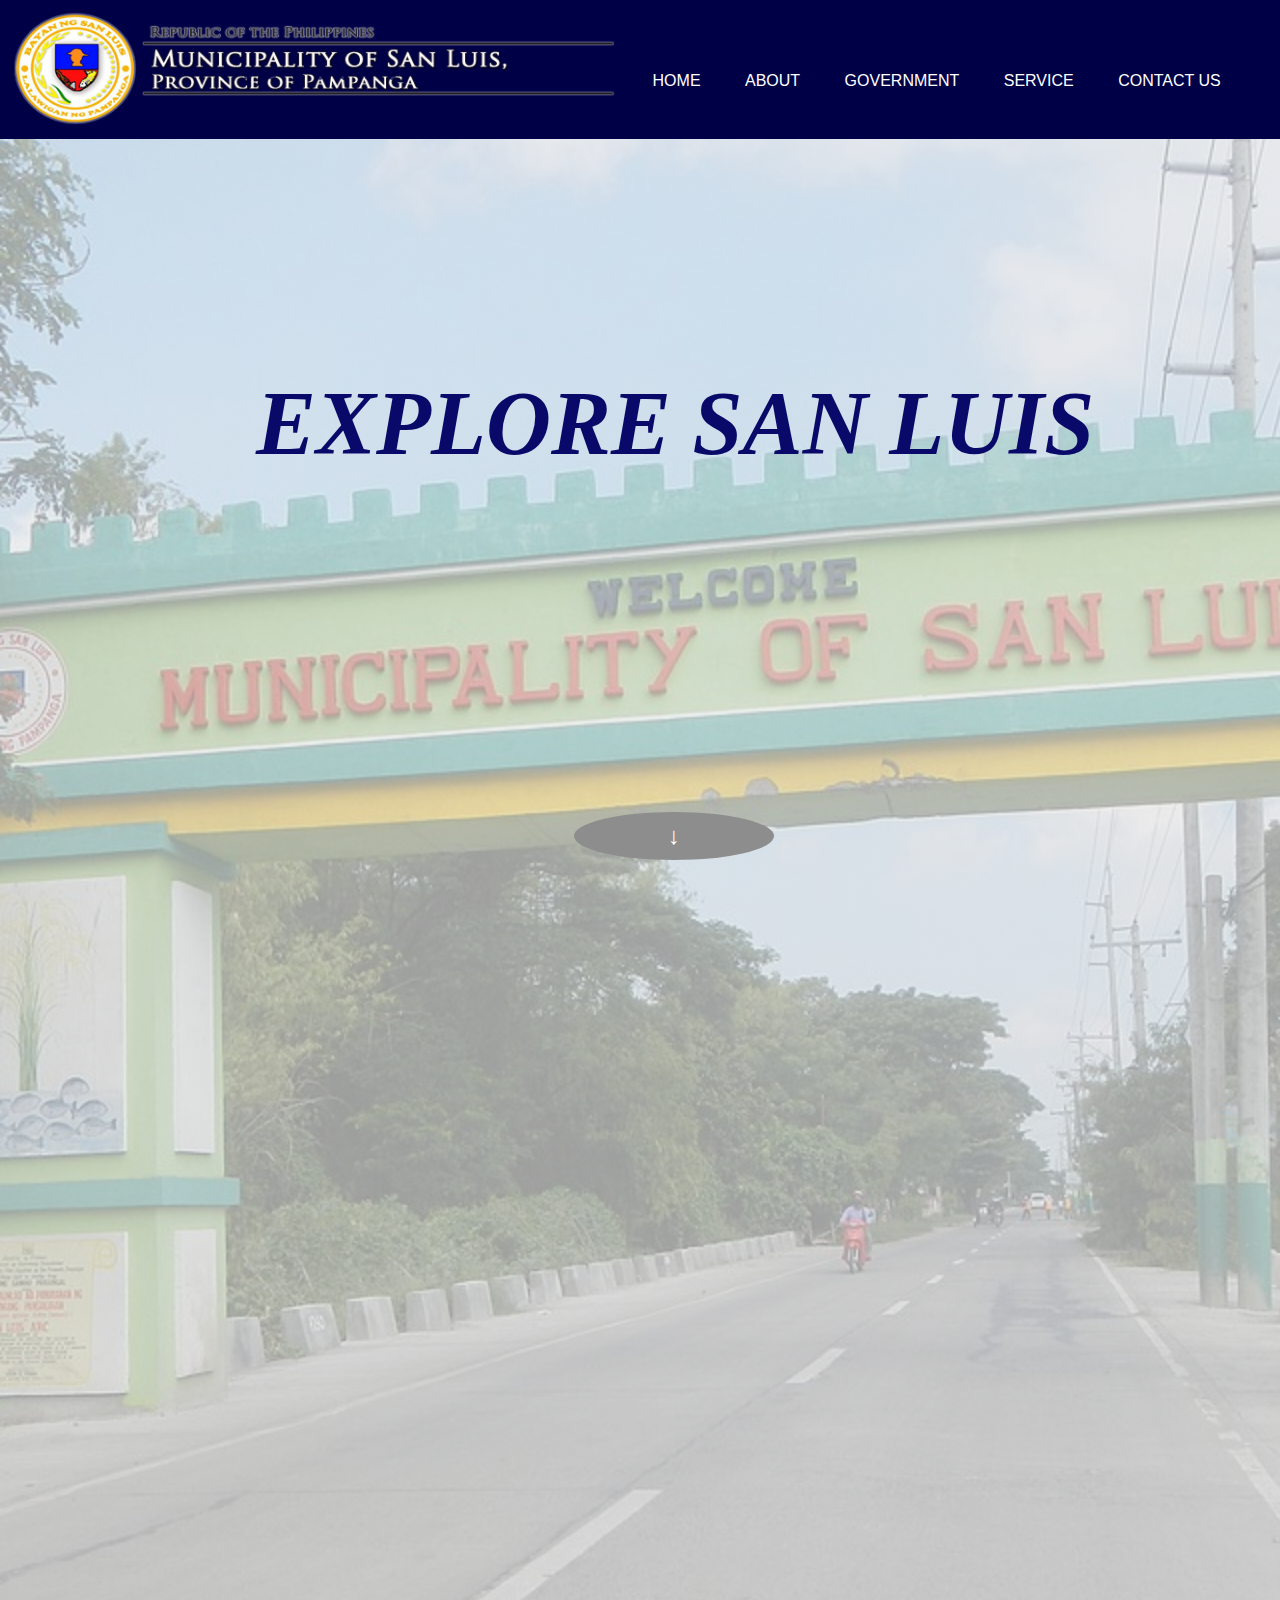
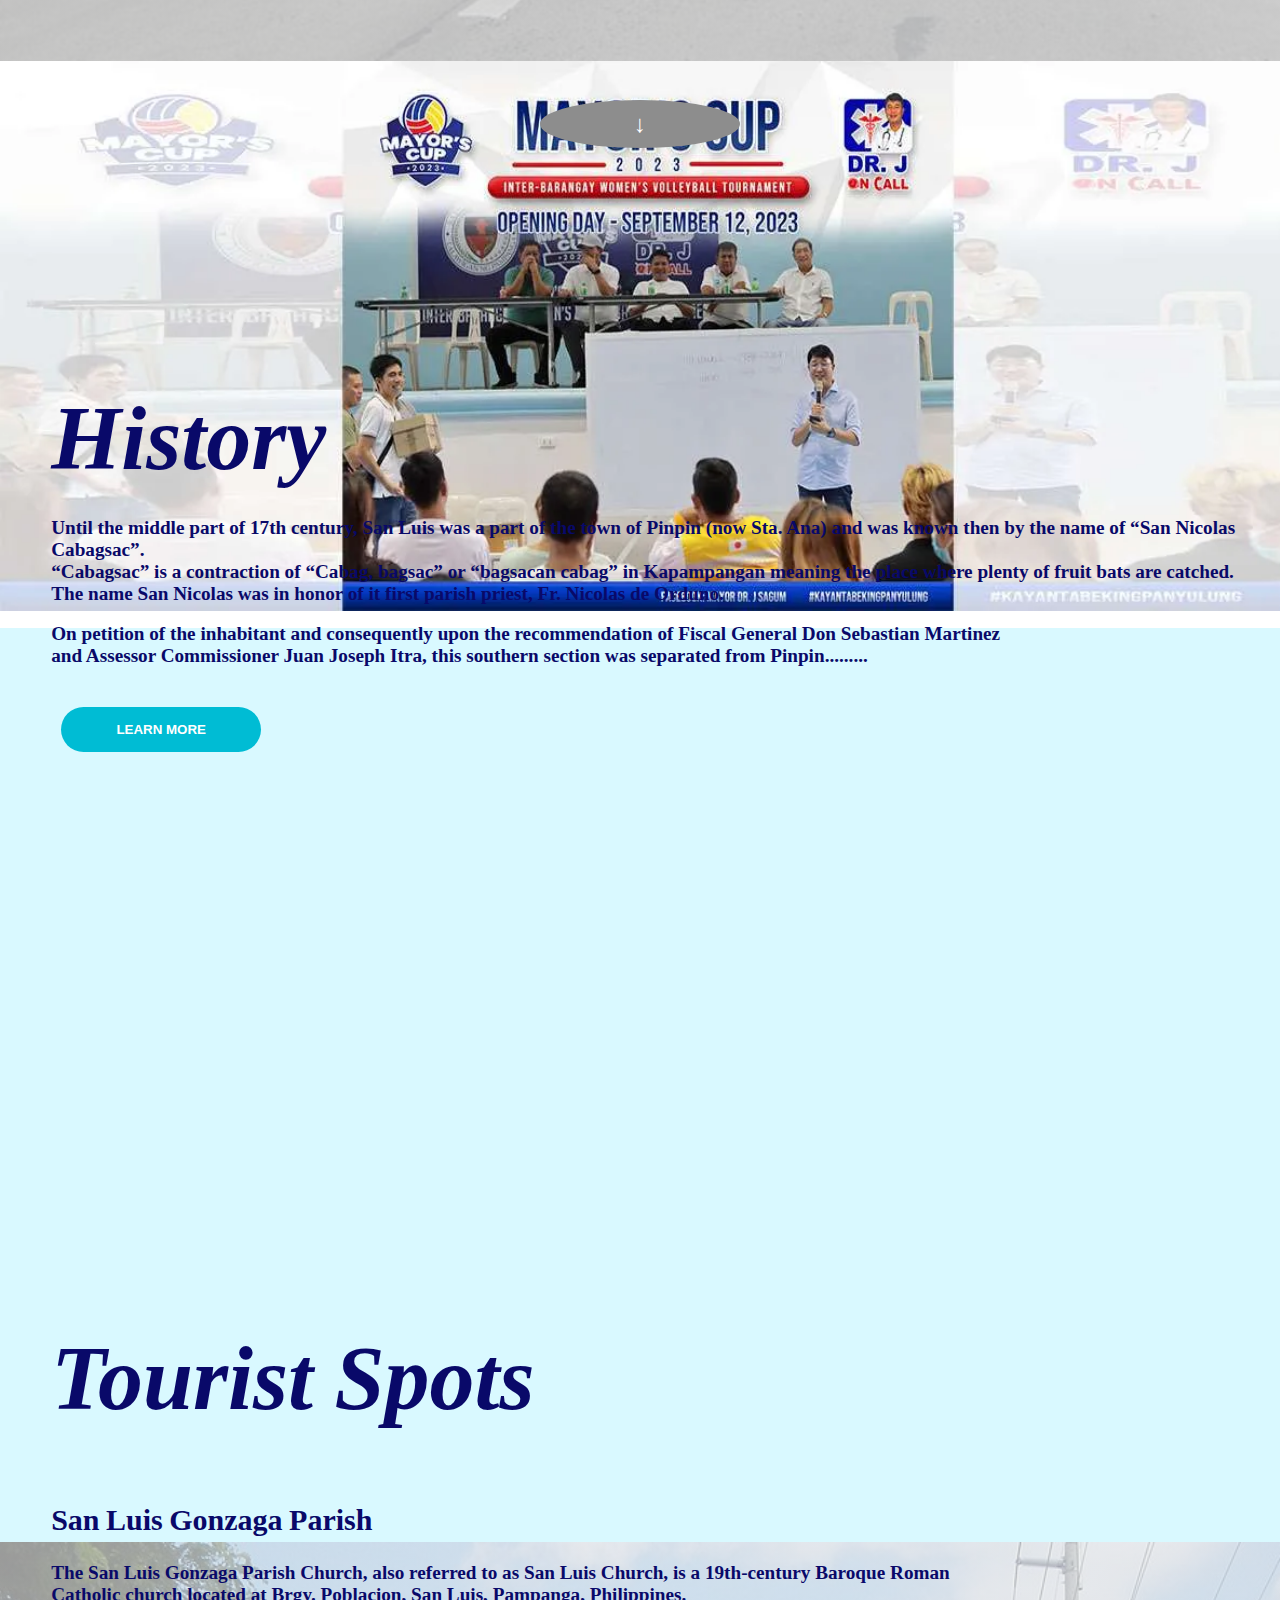
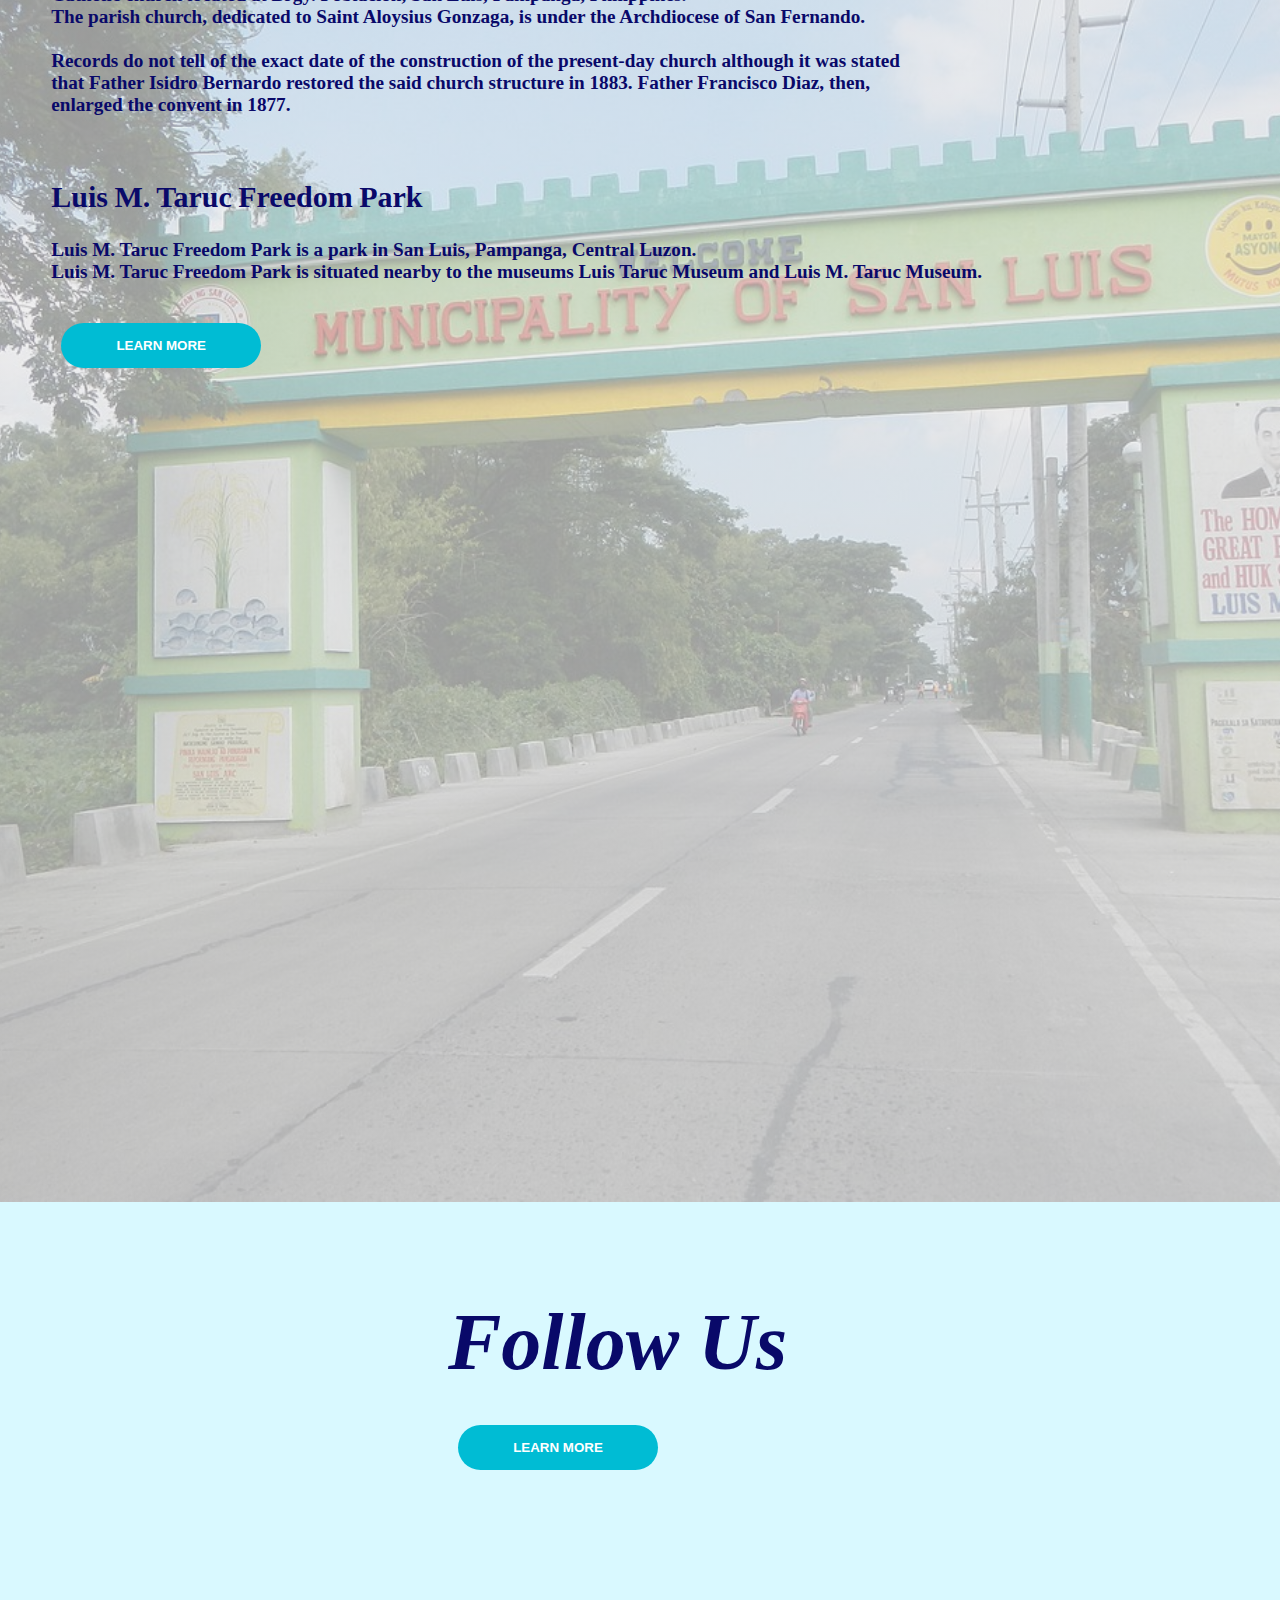
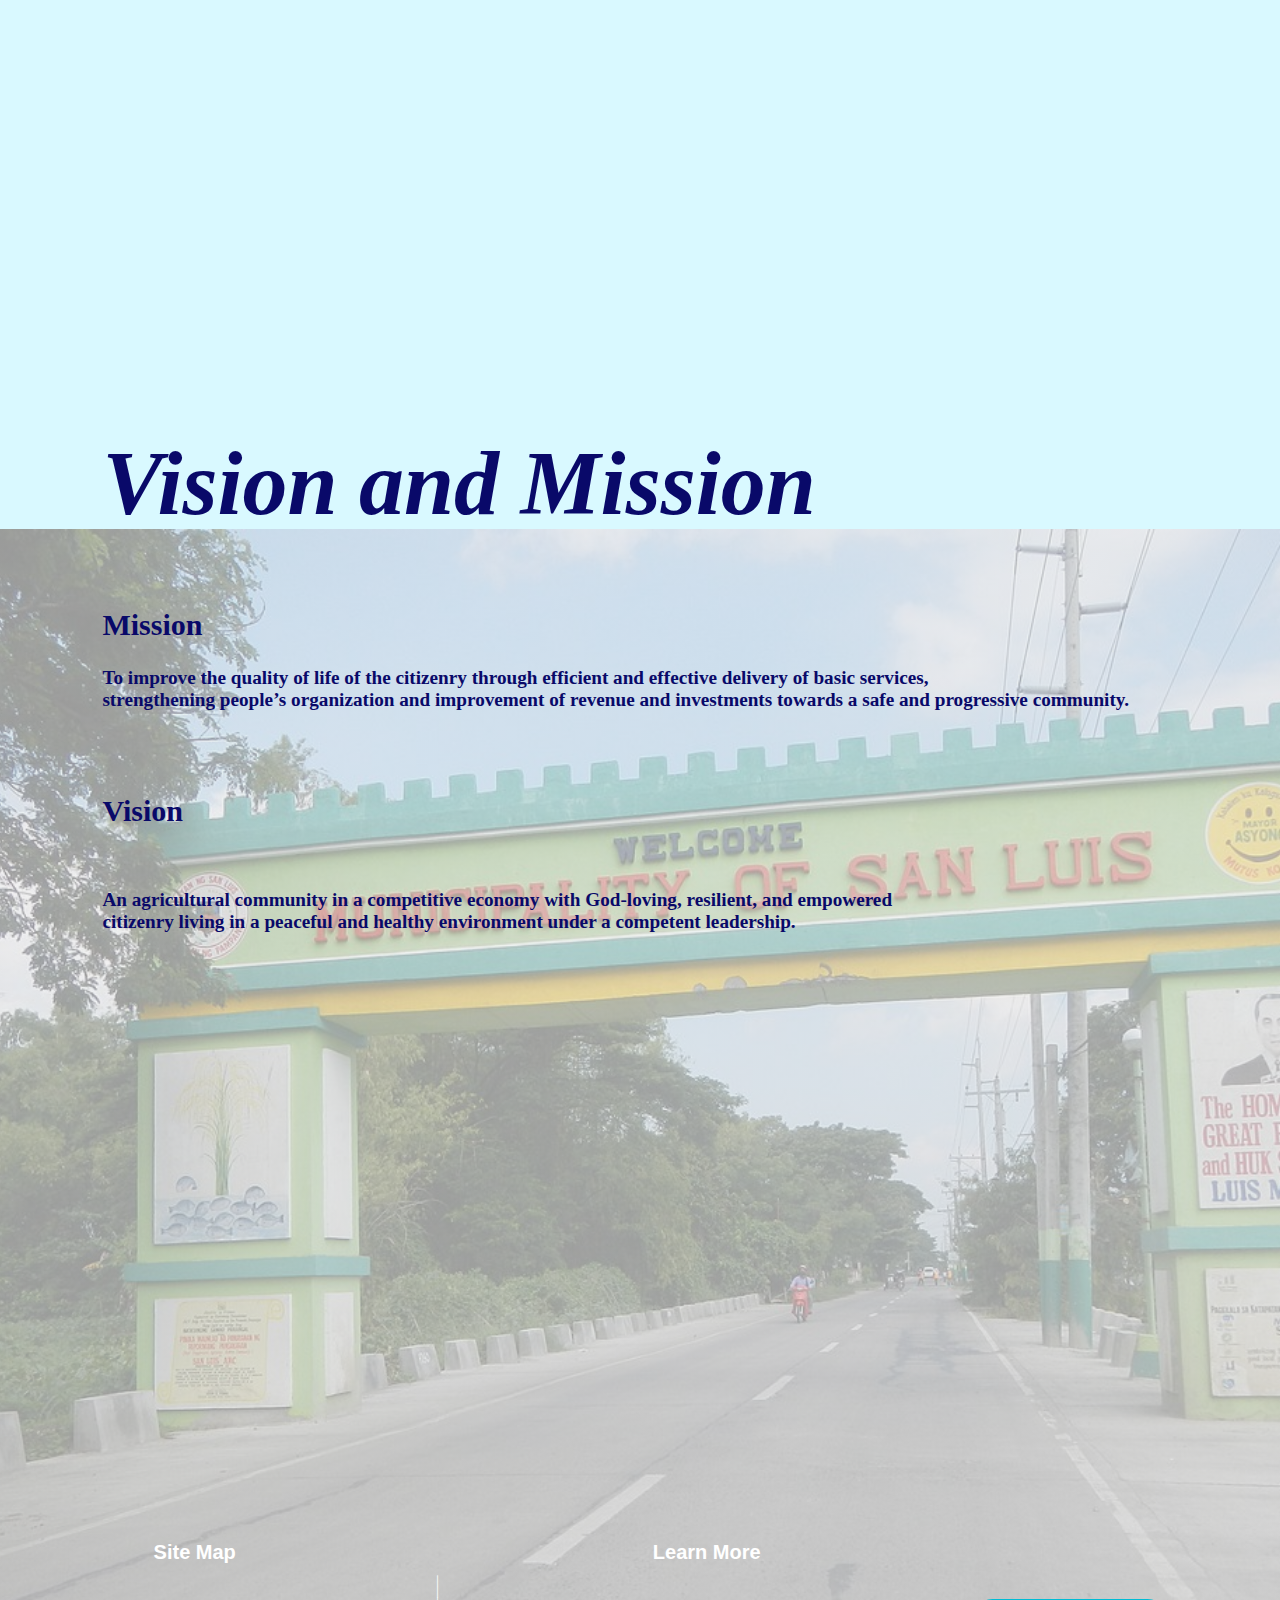
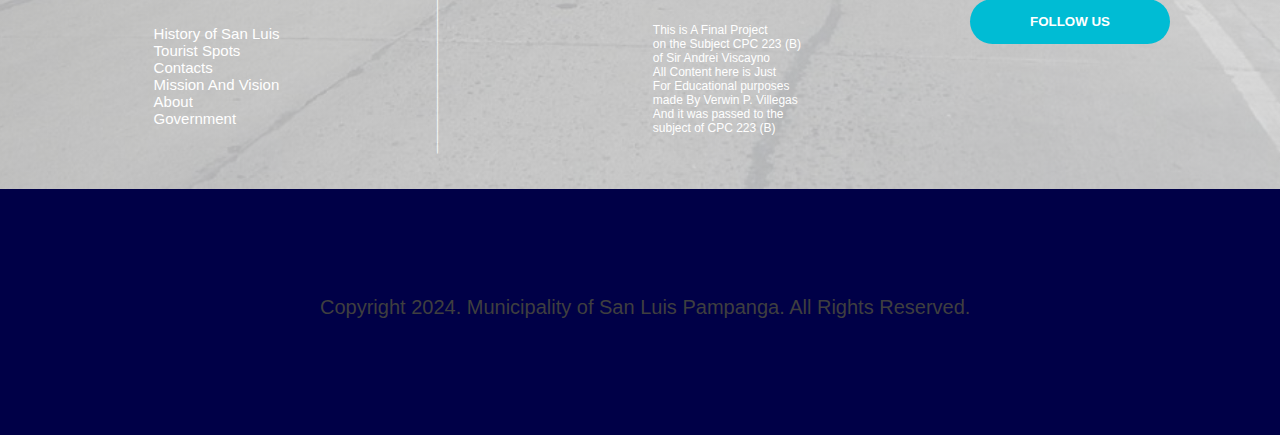
<file: index.html>
<!DOCTYPE html>
<html lang="en">
<head>
    <meta charset="UTF-8">
    <meta name="viewport" content="width=device-width, initial-scale=1.0">
    <link rel="shortcut icon" type="x-icon" href="image/logo .png">
    <title>Home</title>
    <link rel="stylesheet" href="css/style.css">
</head>
<body>
    <div class="banner">
        <div class="navbar">
            <img src="image/sanluis .png" height="114" width="630">
            <ul>
                <li><a href="index.html">HOME</a></li>
                <li><a href="html/about.html">ABOUT</a></li>
                <li><a href="html/govern.html">GOVERNMENT</a></li>
                <li><a href="html/service.html">SERVICE</a></li>
                <li><a href="html/contact.html">CONTACT US</a></li>
            </ul>
            </div>
        </div>

        <div class="cover">
            <div class="text">
                <h1> EXPLORE SAN LUIS </h1>
            </div>
        </div>

        <div class="content">
        <section class="section">
            <button class="down-arrow" onclick="scrollDown()"><span class="scroll"></span>&#x2193;</button>
        </section>
        </div>

        <div class="slider">
            <div class="slides">
                <div class="slide" id="slide-1"><img src="image/slider 9 .webp" alt="Image 1"></div>
                <div class="slide" id="slide-2"><img src="image/slider 10.webp" alt="Image 2"></div>
                <div class="slide" id="slide-3"><img src="image/slider 5 .jpg" alt="Image 3"></div>
                <div class="slide" id="slide-4"><img src="image/slider 6 .jpg" alt="Image 4"></div>
                <div class="slide" id="slide-5"><img src="image/slider 7 .jpg" alt="Image 4"></div>
                <div class="slide" id="slide-6"><img src="image/slider 8 .jpg" alt="Image 4"></div>
                <div class="slide" id="slide-7"><img src="image/slider 4 .jpg" alt="Image 4"></div>
            </div>
            <div class="slider-nav">
                <a href="slide 1"></a>
                <a href="slide 2"></a>
                <a href="slide 3"></a>
                <a href="slide 4"></a>
                <a href="slide 5"></a>
                <a href="slide 6"></a>
                <a href="slide 7"></a>
            </div>
        </div>
        <div class="coverr">
        <div class="textt">
            <br><br>
            <h1>History</h1><br><br>
            <h4>Until the middle part of 17th century, San Luis was a part of the town of Pinpin (now Sta. Ana) and was known then by the name of “San Nicolas Cabagsac”.
            <br> “Cabagsac” is a contraction of “Cabag, bagsac” or “bagsacan cabag” in Kapampangan meaning the place where plenty of fruit bats are catched.
            <br> The name San Nicolas was in honor of it first parish priest, Fr. Nicolas de Orduno.</h4>
            <br>
            <h4>On petition of the inhabitant and consequently upon the recommendation of Fiscal General Don Sebastian Martinez
            <br> and Assessor Commissioner Juan Joseph Itra, this southern section was separated from Pinpin......... </h4>
            <div class="learn">
                <a href="html/history.html"><button type="button"><span></span>LEARN MORE</button> </a>
            </div>
        </div>
            <div class="content2">
                <section class="section2">
                    <button class="down-arrow2" onclick="scrollDown()"><span class="scroll2"></span>&#x2193;</button>
                </section>
            </div>
        <div class="coverrr">
            <div class="texttt">
                <br><br>
                <h1>Tourist Spots</h1><br><br>
                <h2>San Luis Gonzaga Parish</h2>
                <h4>The San Luis Gonzaga Parish Church, also referred to as San Luis Church, is a 19th-century Baroque Roman
                <br> Catholic church located at Brgy. Poblacion, San Luis, Pampanga, Philippines.
                <br> The parish church, dedicated to Saint Aloysius Gonzaga, is under the Archdiocese of San Fernando.<br>
                <br>Records do not tell of the exact date of the construction of the present-day church although it was stated
                <br> that Father Isidro Bernardo restored the said church structure in 1883. Father Francisco Diaz, then,
                <br> enlarged the convent in 1877.</h4><br>
                <h2>Luis M. Taruc Freedom Park</h2>
                <h4>Luis M. Taruc Freedom Park is a park in San Luis, Pampanga, Central Luzon.
                <br> Luis M. Taruc Freedom Park is situated nearby to the museums Luis Taruc Museum and Luis M. Taruc Museum.</h4>
                <div class="learn">
                    <a href="html/tour.html"><button type="button"><span></span>LEARN MORE</button> </a>
                </div>
            </div>
        </div>

        <div class="coverrr2">
            <div class="texttt2">
                <h1>Follow Us</h1>
                <div class="learn2">
                    <a href="html/contact.html"><button type="button2"><span class="spannn"></span>LEARN MORE</button> </a>
                </div>
            </div>
        </div>

        <div class="coverrr3">
            <div class="texttt3">
                <h1>Vision and Mission</h1><br><br>
                <h2>Mission</h2>
                <h4>To improve the quality of life of the citizenry through efficient and effective delivery of basic services,
                <br> strengthening people’s organization and improvement of revenue and investments towards a safe and progressive community.</h4>
                <br><br>
                <h2>Vision</h2><br><br>
                <h4>An agricultural community in a competitive economy with God-loving, resilient, and empowered
                <br> citizenry living in a peaceful and healthy environment under a competent leadership.</h4>
            </div>
        </div>

        <script src="js/scroll.js"></script>

        <div class="outro">
            <div class="credits1">
            <br>
            <p>Site Map</p>
        </div>

        <div class="credits2">
            <br>
            <p>History of San Luis<br>Tourist Spots<br>Contacts<br>Mission And Vision<br>About<br>Government</p>
            <br>
        </div>

        <div class="credits3">
            <br>
            <p>Learn More</p>
        </div>

        <div class="credits4">
            <br>
            <p>This is A Final Project<br> on the Subject CPC 223 (B)<br>of Sir Andrei Viscayno
            <br>All Content here is Just<br>For Educational purposes<br> made By Verwin P. Villegas
            <br> And it was passed to the<br> subject of CPC 223 (B)</p>
            <br>
        </div>

        <div class="line">
            <p>________________</p>
        </div>

        <div class="reserve">
            <p>Copyright 2024. Municipality of San Luis Pampanga. All Rights Reserved.</p>
            <br>
        </div>

        <div class="credits5">
            <br>
            <div class="learn3">
                <a href="html/contact.html"><button type="button3"><span class="spannn2"></span>FOLLOW US</button> </a>
            </div>
        </div>
    </div>
</body>
</html>
</file>
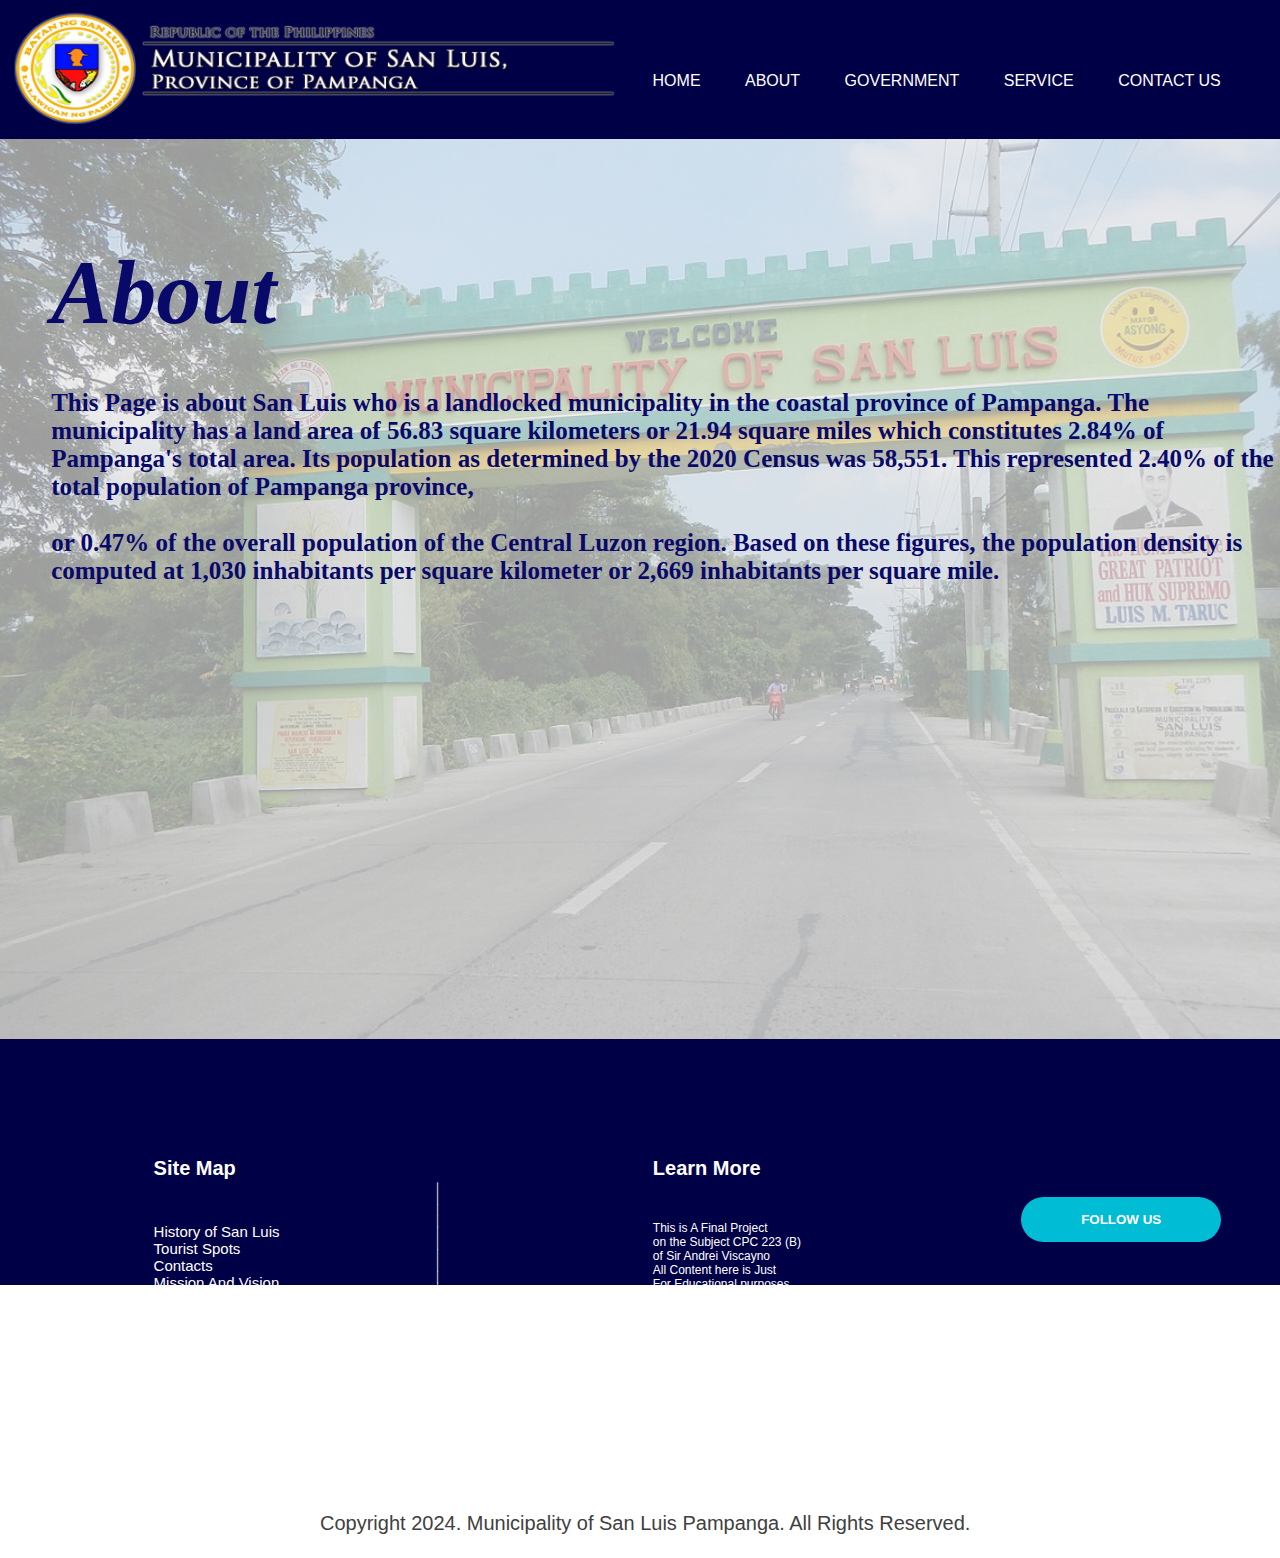
<file: html/about.html>
<!DOCTYPE html>
<html lang="en">
<head>
    <meta charset="UTF-8">
    <meta name="viewport" content="width=device-width, initial-scale=1.0">
    <link rel="shortcut icon" type="x-icon" href="../image/logo .png">
    <title>About</title>
    <link rel="stylesheet" href="../css/style.css">
</head>
<body>
    <div class="banner">
        <div class="navbar">
            <img src="../image/sanluis .png" height="114" width="630">
            <ul>
                <li><a href="../index.html">HOME</a></li>
                <li><a href="../html/about.html">ABOUT</a></li>
                <li><a href="../html/govern.html">GOVERNMENT</a></li>
                <li><a href="../html/service.html">SERVICE</a></li>
                <li><a href="../html/contact.html">CONTACT US</a></li>
            </ul>
            </div>
        </div>

        <div class="coverr2">
            <div class="textt2">
                <h1>About</h1><br><br><br>
                <h4>This Page is about San Luis who is a landlocked municipality in the coastal province of Pampanga.
                The municipality has a land area of 56.83 square kilometers or 21.94 square miles which constitutes 2.84% of Pampanga's total area.
                Its population as determined by the 2020 Census was 58,551. This represented 2.40% of the total population of Pampanga province,<br>
                <br> or 0.47% of the overall population of the Central Luzon region. Based on these figures, the population density is computed
                at 1,030 inhabitants per square kilometer or 2,669 inhabitants per square mile.</h4>
            </div>
        </div>

        <div class="outro2">
            <div class="credits11">
            <br>
            <p>Site Map</p>
            </div>

        <div class="credits22">
            <br>
            <p>History of San Luis<br>Tourist Spots<br>Contacts<br>Mission And Vision<br>About<br>Government</p>
            <br>
        </div>

        <div class="credits33">
            <br>
            <p>Learn More</p>
        </div>

        <div class="credits44">
            <br>
            <p>This is A Final Project<br> on the Subject CPC 223 (B)<br>of Sir Andrei Viscayno
                <br>All Content here is Just<br>For Educational purposes<br> made By Verwin P. Villegas
                <br> And it was passed to the<br> subject of CPC 223 (B)</p>
                <br>
        </div>



        <div class="line2">
            <p>________________</p>
        </div>

        <div class="reserve2">
            <p>Copyright 2024. Municipality of San Luis Pampanga. All Rights Reserved.</p>
            <br>
        </div>

        <div class="credits55">
            <br>
            <div class="learn3">
                <a href="../html/contact.html"><button type="button3"><span class="spannn2"></span>FOLLOW US</button> </a>
            </div>
        </div>
    </div>
</body>
</html>
</file>
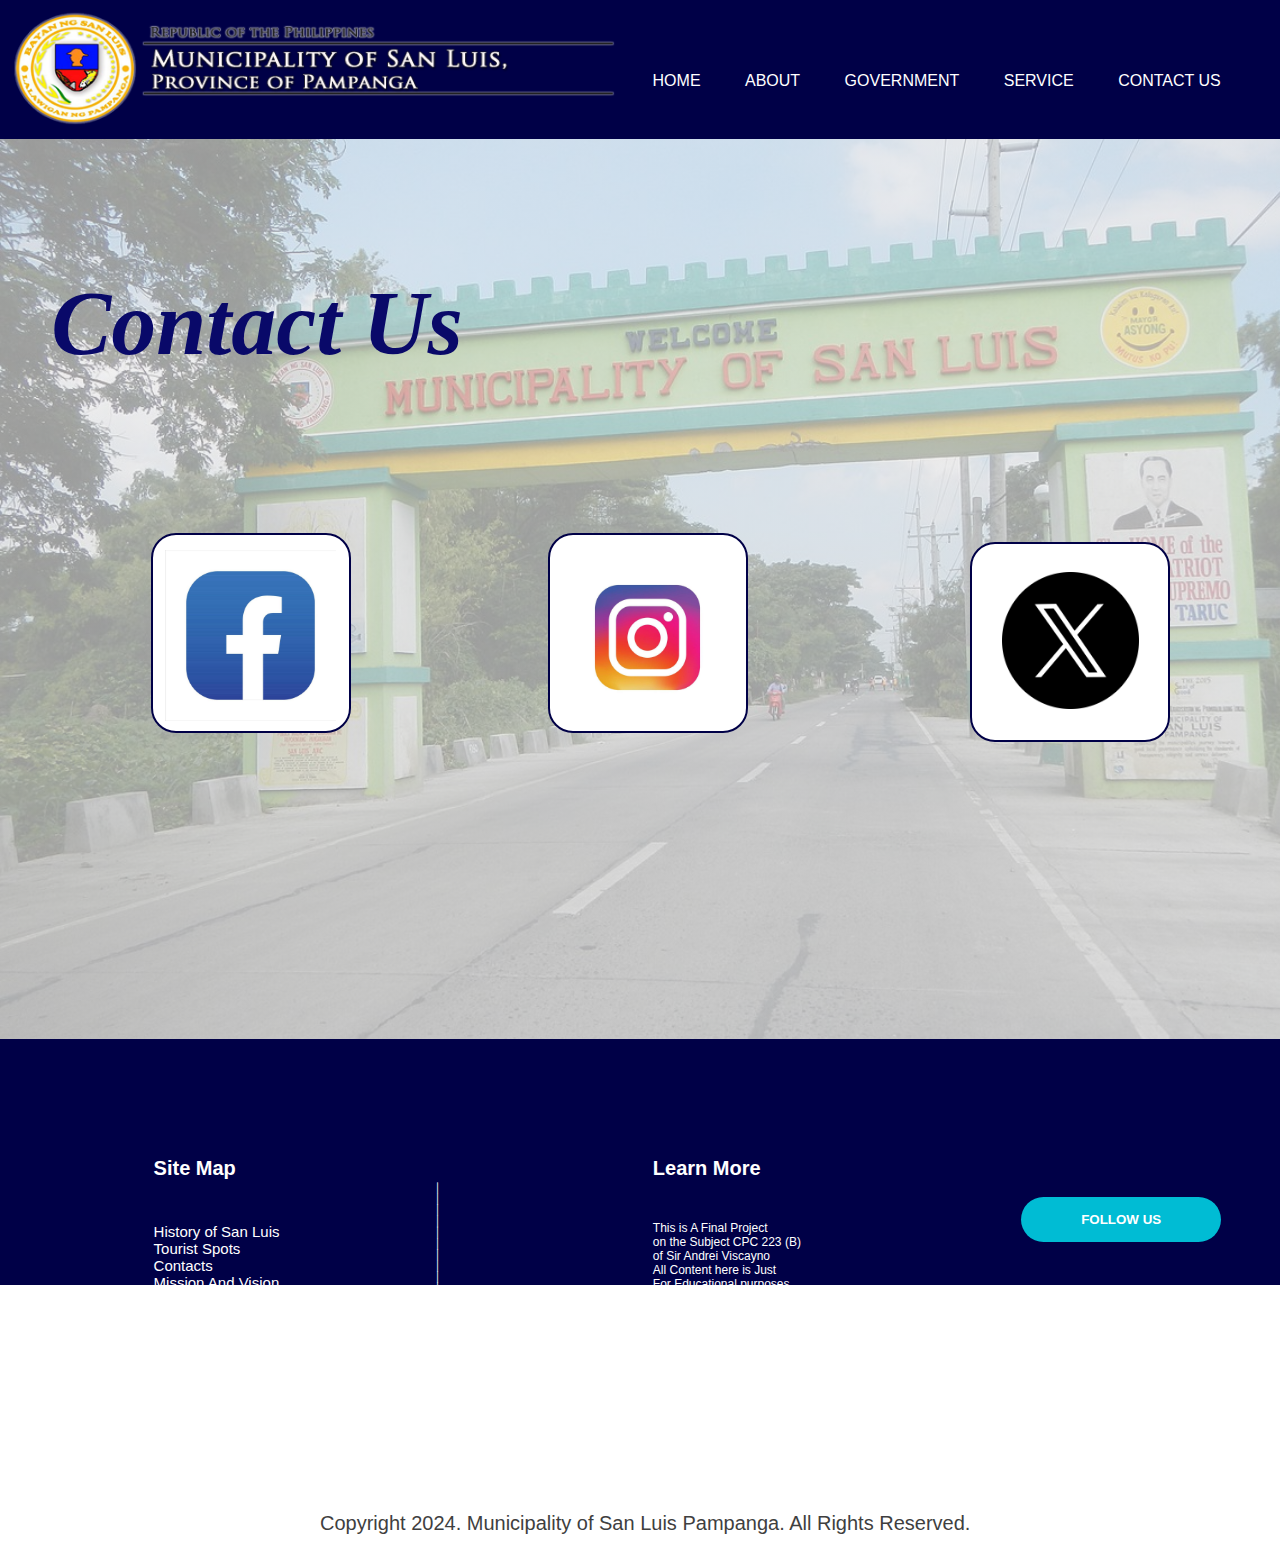
<file: html/contact.html>
<!DOCTYPE html>
<html lang="en">
<head>
    <meta charset="UTF-8">
    <meta name="viewport" content="width=device-width, initial-scale=1.0">
    <link rel="shortcut icon" type="x-icon" href="../image/logo .png">
    <title>Contact</title>
    <link rel="stylesheet" href="../css/style.css">
</head>
<body>
    <div class="banner">
        <div class="navbar">
            <img src="../image/sanluis .png" height="114" width="630">
            <ul>
                <li><a href="../index.html">HOME</a></li>
                <li><a href="../html/about.html">ABOUT</a></li>
                <li><a href="../html/govern.html">GOVERNMENT</a></li>
                <li><a href="../html/service.html">SERVICE</a></li>
                <li><a href="../html/contact.html">CONTACT US</a></li>
            </ul>
            </div>
        </div>

        <div class="coverr2">
            <div class="textt2">
                <br><br>
                <h1>Contact Us</h1><br><br><br>
            </div>
        </div>


        <div class="fb">
            <a href="https://www.facebook.com/sanluispampanga.gov.ph/"><button class="buttonnn2"><img src="../image/fb icon.jpg" height="171" width="171"></button></a>
        </div>
        
        <div class="ig">
            <a href="https://www.instagram.com/"><button class="buttonnn3"><img src="../image/ig icon.jpg" height="175" width="175"></button></a>
        </div>
        
        <div class="twitter">
            <a href="https://twitter.com/"><button class="buttonnn4"><img src="../image/twitter icon.jpg" height="137" width="137"></button></a>
        </div>



        
        <div class="outro2">
            <div class="credits11">
                <br>
                <p>Site Map</p>
                </div>
    
            <div class="credits22">
                <br>
                <p>History of San Luis<br>Tourist Spots<br>Contacts<br>Mission And Vision<br>About<br>Government</p>
                <br>
            </div>
    
            <div class="credits33">
                <br>
                <p>Learn More</p>
            </div>
    
            <div class="credits44">
                <br>
                <p>This is A Final Project<br> on the Subject CPC 223 (B)<br>of Sir Andrei Viscayno
                    <br>All Content here is Just<br>For Educational purposes<br> made By Verwin P. Villegas
                    <br> And it was passed to the<br> subject of CPC 223 (B)</p>
                    <br>
            </div>
    
    
    
            <div class="line2">
                <p>________________</p>
            </div>
    
            <div class="reserve2">
                <p>Copyright 2024. Municipality of San Luis Pampanga. All Rights Reserved.</p>
                <br>
            </div>
    
            <div class="credits55">
                <br>
                <div class="learn3">
                    <a href="../html/contact.html"><button type="button3"><span class="spannn2"></span>FOLLOW US</button> </a>
                </div>
            </div>
        </div>
</body>
</html>
</file>
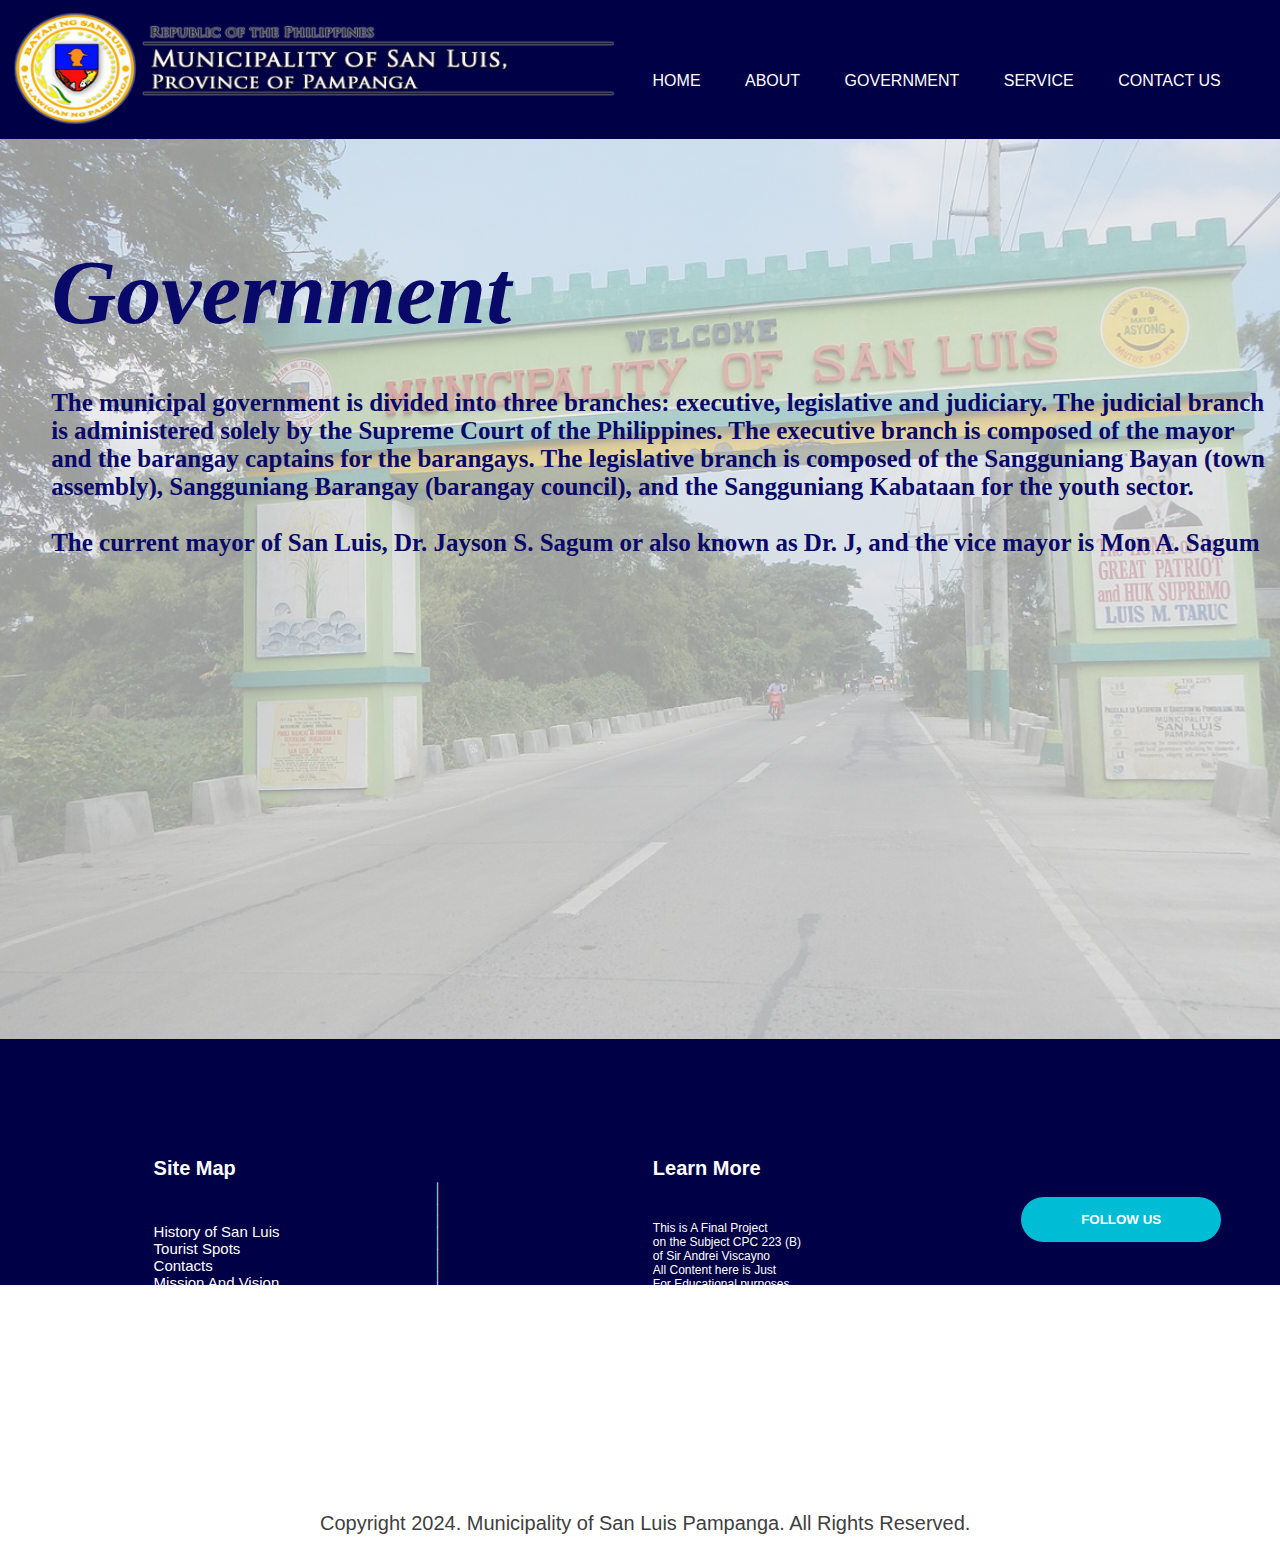
<file: html/govern.html>
<!DOCTYPE html>
<html lang="en">
<head>
    <meta charset="UTF-8">
    <meta name="viewport" content="width=device-width, initial-scale=1.0">
    <link rel="shortcut icon" type="x-icon" href="../image/logo .png">
    <title>Gov</title>
    <link rel="stylesheet" href="../css/style.css">
</head>
<body>
    <div class="banner">
        <div class="navbar">
            <img src="../image/sanluis .png" height="114" width="630">
            <ul>
                <li><a href="../index.html">HOME</a></li>
                <li><a href="../html/about.html">ABOUT</a></li>
                <li><a href="../html/govern.html">GOVERNMENT</a></li>
                <li><a href="../html/service.html">SERVICE</a></li>
                <li><a href="../html/contact.html">CONTACT US</a></li>
            </ul>
            </div>
        </div>

        <div class="coverr2">
            <div class="textt2">
                <h1>Government</h1><br><br><br>
                <h4>The municipal government is divided into three branches: executive, legislative and judiciary.
                    The judicial branch is administered solely by the Supreme Court of the Philippines. The executive branch is composed of the mayor and the barangay captains for the barangays.
                    The legislative branch is composed of the Sangguniang Bayan (town assembly), Sangguniang Barangay (barangay council), and the Sangguniang Kabataan for the youth sector.
                    <br><br>The current mayor of San Luis, Dr. Jayson S. Sagum or also known as Dr. J, and the vice mayor is Mon A. Sagum</h4>
            </div>
        </div>

        <div class="outro2">
            <div class="credits11">
                <br>
                <p>Site Map</p>
                </div>
    
            <div class="credits22">
                <br>
                <p>History of San Luis<br>Tourist Spots<br>Contacts<br>Mission And Vision<br>About<br>Government</p>
                <br>
            </div>
    
            <div class="credits33">
                <br>
                <p>Learn More</p>
            </div>
    
            <div class="credits44">
                <br>
                <p>This is A Final Project<br> on the Subject CPC 223 (B)<br>of Sir Andrei Viscayno
                    <br>All Content here is Just<br>For Educational purposes<br> made By Verwin P. Villegas
                    <br> And it was passed to the<br> subject of CPC 223 (B)</p>
                    <br>
            </div>
    
    
    
            <div class="line2">
                <p>________________</p>
            </div>
    
            <div class="reserve2">
                <p>Copyright 2024. Municipality of San Luis Pampanga. All Rights Reserved.</p>
                <br>
            </div>
    
            <div class="credits55">
                <br>
                <div class="learn3">
                    <a href="../html/contact.html"><button type="button3"><span class="spannn2"></span>FOLLOW US</button> </a>
                </div>
            </div>
        </div>
</body>
</html>
</file>
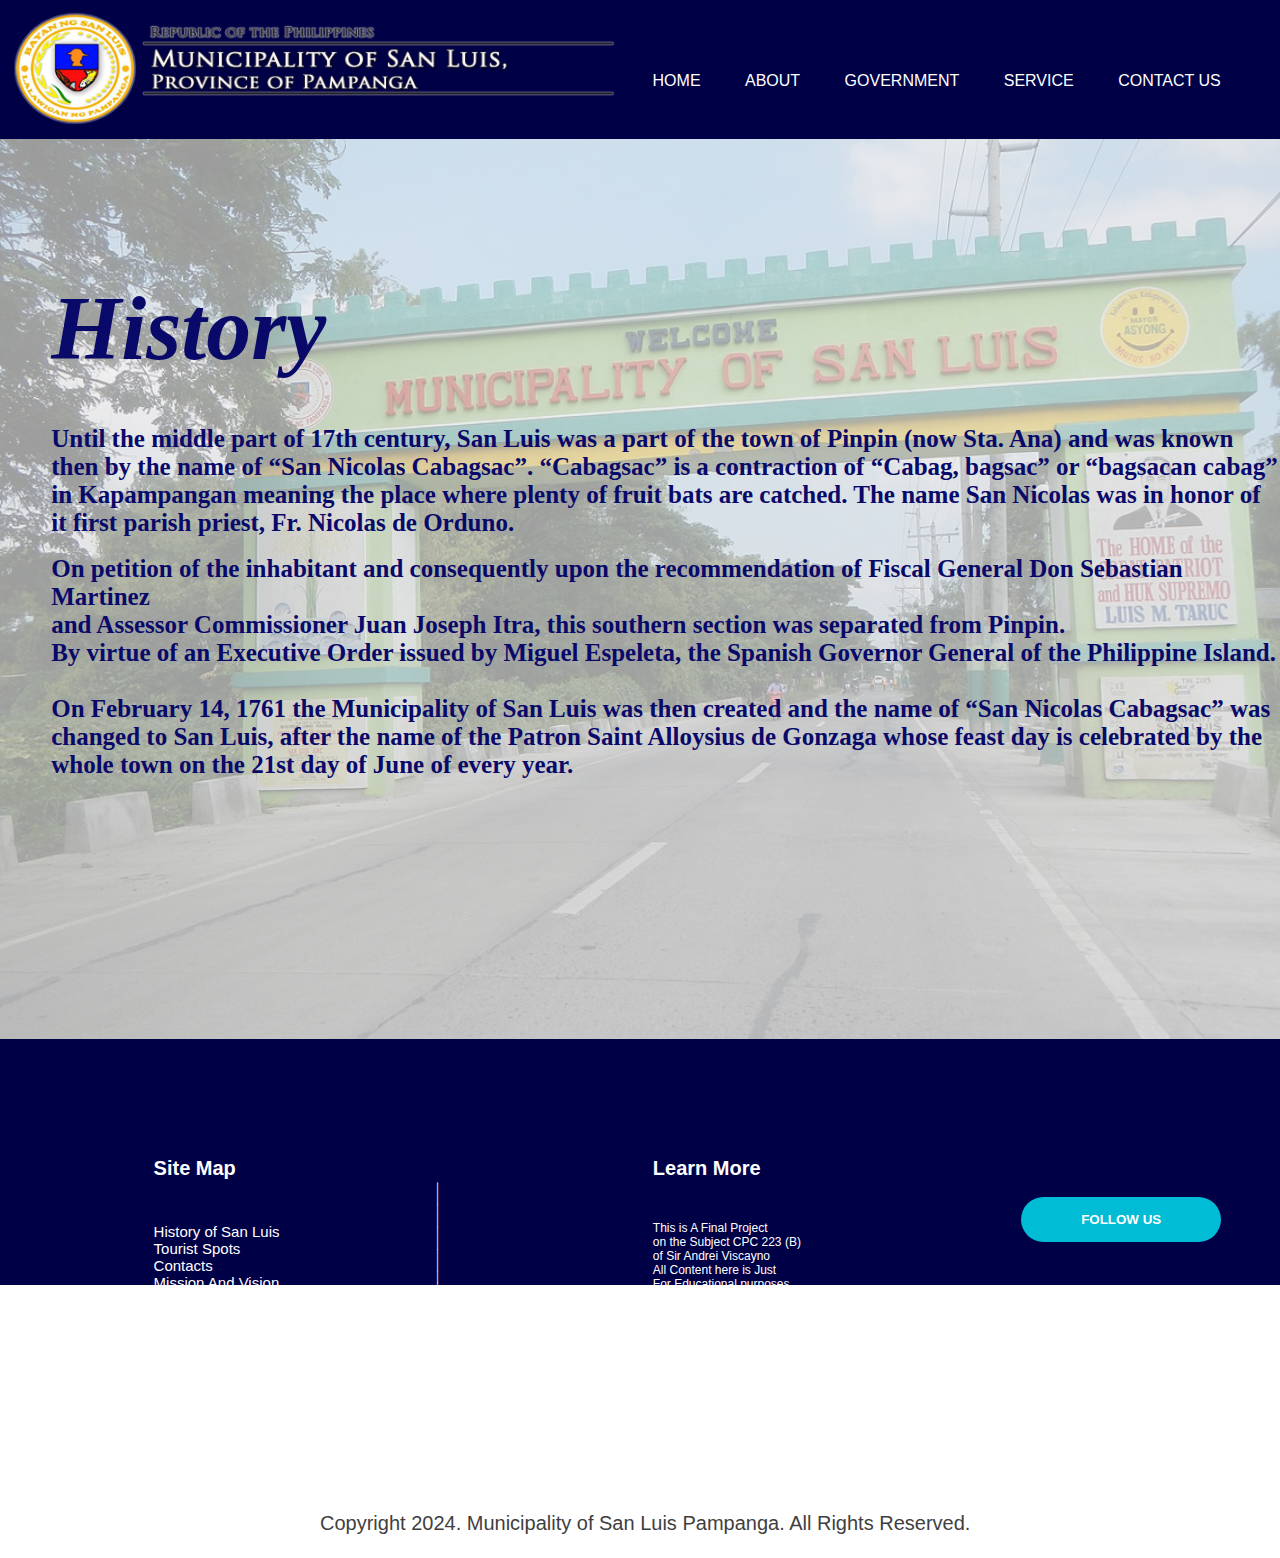
<file: html/history.html>
<!DOCTYPE html>
<html lang="en">
<head>
    <meta charset="UTF-8">
    <meta name="viewport" content="width=device-width, initial-scale=1.0">
    <link rel="shortcut icon" type="x-icon" href="../image/logo .png">
    <title>History</title>
    <link rel="stylesheet" href="../css/style.css">
</head>
<body>
    <div class="banner">
        <div class="navbar">
            <img src="../image/sanluis .png" height="114" width="630">
            <ul>
                <li><a href="../index.html">HOME</a></li>
                <li><a href="../html/about.html">ABOUT</a></li>
                <li><a href="../html/govern.html">GOVERNMENT</a></li>
                <li><a href="../html/service.html">SERVICE</a></li>
                <li><a href="../html/contact.html">CONTACT US</a></li>
            </ul>
            </div>
        </div>

        <div class="coverr2">
            <div class="textt2">
                <br><br>
                <h1>History</h1><br><br><br>
                <h4>Until the middle part of 17th century, San Luis was a part of the town of Pinpin (now Sta. Ana) and was known then by the name of “San Nicolas Cabagsac”.
                “Cabagsac” is a contraction of “Cabag, bagsac” or “bagsacan cabag” in Kapampangan meaning the place where plenty of fruit bats are catched.
                The name San Nicolas was in honor of it first parish priest, Fr. Nicolas de Orduno.</h4>
                <br>
                <h4>On petition of the inhabitant and consequently upon the recommendation of Fiscal General Don Sebastian Martinez
                <br> and Assessor Commissioner Juan Joseph Itra, this southern section was separated from Pinpin. </h4>
                <h4>By virtue of an Executive Order issued by Miguel Espeleta, the Spanish Governor General of the Philippine Island.
                <br>
                <br> On February 14, 1761 the Municipality of San Luis   was then created and the name   of “San Nicolas Cabagsac” was changed to San Luis,
                after the name of the Patron Saint Alloysius de Gonzaga whose feast day is celebrated by the whole town on the 21st day of June of every year.</h4>
            </div>
        </div>


        <div class="outro2">
            <div class="credits11">
                <br>
                <p>Site Map</p>
                </div>
    
            <div class="credits22">
                <br>
                <p>History of San Luis<br>Tourist Spots<br>Contacts<br>Mission And Vision<br>About<br>Government</p>
                <br>
            </div>
    
            <div class="credits33">
                <br>
                <p>Learn More</p>
            </div>
    
            <div class="credits44">
                <br>
                <p>This is A Final Project<br> on the Subject CPC 223 (B)<br>of Sir Andrei Viscayno
                    <br>All Content here is Just<br>For Educational purposes<br> made By Verwin P. Villegas
                    <br> And it was passed to the<br> subject of CPC 223 (B)</p>
                    <br>
            </div>
    
    
    
            <div class="line2">
                <p>________________</p>
            </div>
    
            <div class="reserve2">
                <p>Copyright 2024. Municipality of San Luis Pampanga. All Rights Reserved.</p>
                <br>
            </div>
    
            <div class="credits55">
                <br>
                <div class="learn3">
                    <a href="../html/contact.html"><button type="button3"><span class="spannn2"></span>FOLLOW US</button> </a>
                </div>
            </div>
        </div>
</body>
</html>
</file>
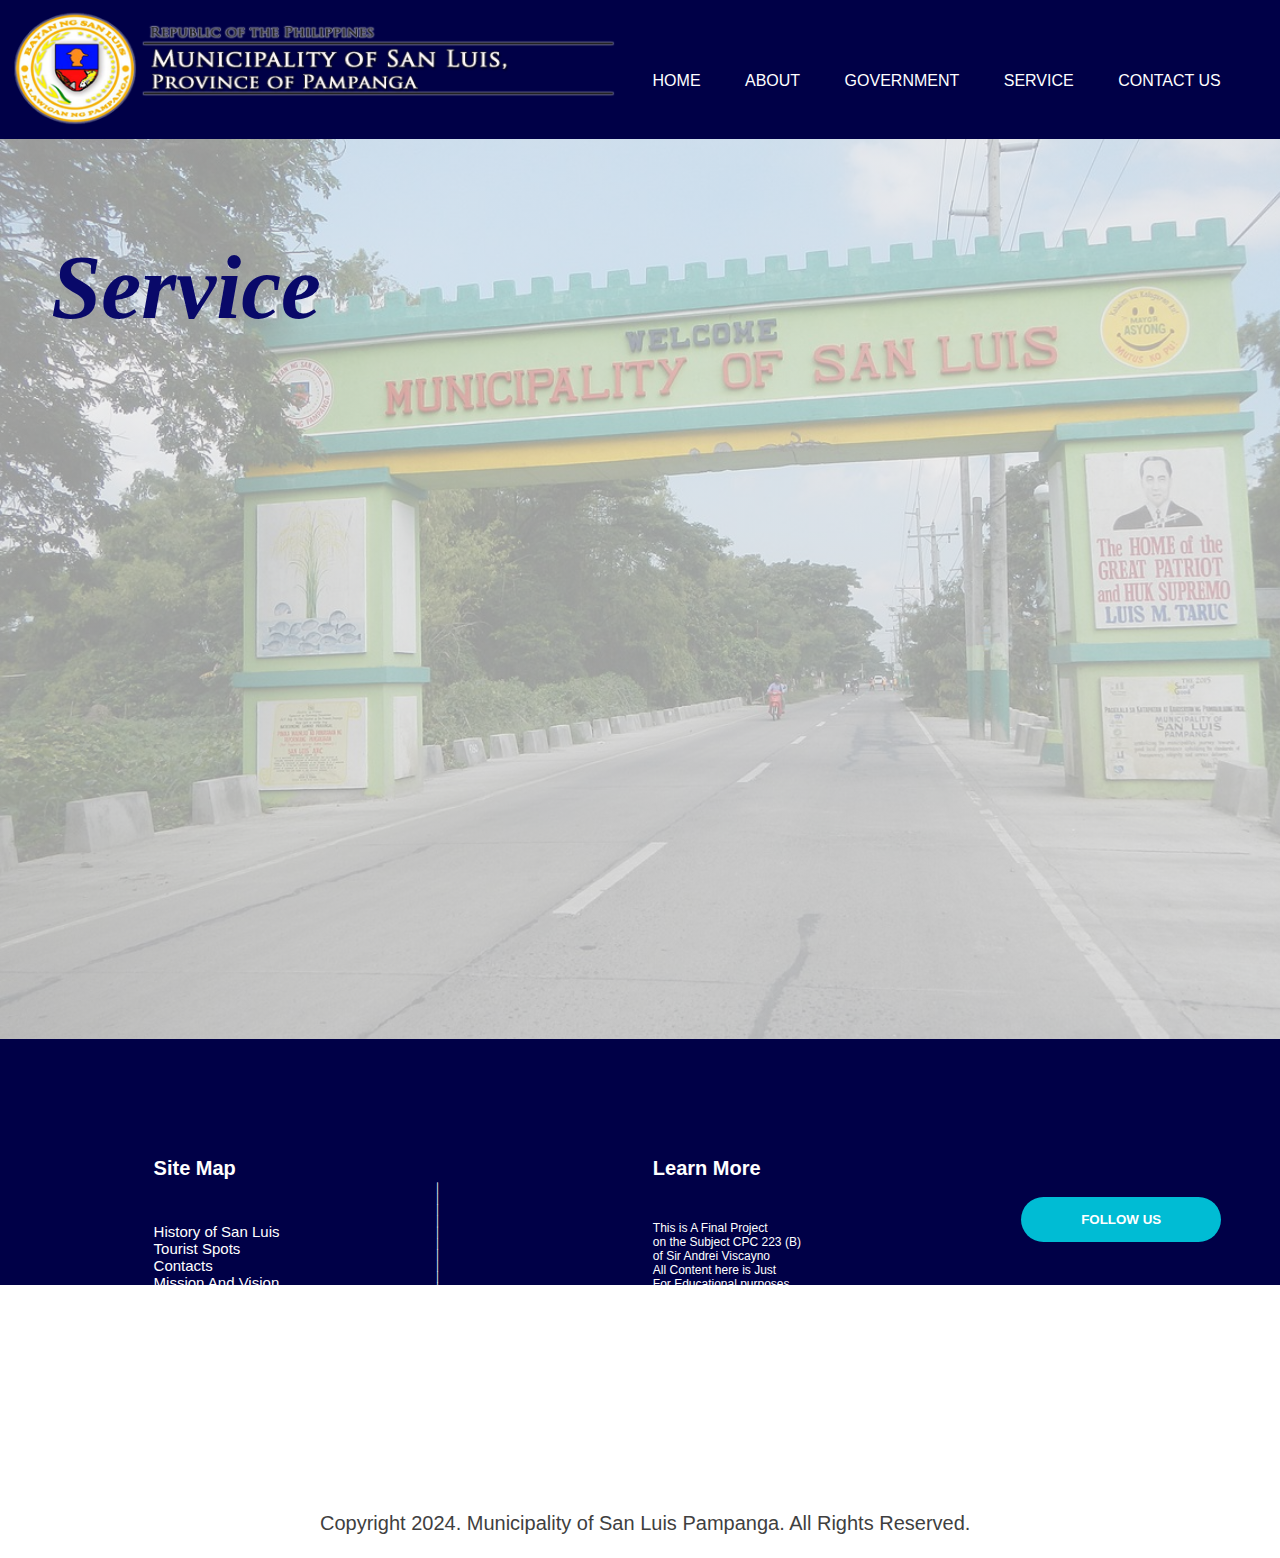
<file: html/service.html>
<!DOCTYPE html>
<html lang="en">
<head>
    <meta charset="UTF-8">
    <meta name="viewport" content="width=device-width, initial-scale=1.0">
    <link rel="shortcut icon" type="x-icon" href="../image/logo .png">
    <title>Service</title>
    <link rel="stylesheet" href="../css/style.css">
</head>
<body>
    <div class="banner">
        <div class="navbar">
            <img src="../image/sanluis .png" height="114" width="630">
            <ul>
                <li><a href="../index.html">HOME</a></li>
                <li><a href="../html/about.html">ABOUT</a></li>
                <li><a href="../html/govern.html">GOVERNMENT</a></li>
                <li><a href="../html/service.html">SERVICE</a></li>
                <li><a href="../html/contact.html">CONTACT US</a></li>
            </ul>
            </div>
        </div>

        <div class="coverr2">
            <div class="textt2">
                <h1>Service</h1><br><br><br>
            </div>
        </div>

        <div class="outro2">
            <div class="credits11">
                <br>
                <p>Site Map</p>
                </div>
    
            <div class="credits22">
                <br>
                <p>History of San Luis<br>Tourist Spots<br>Contacts<br>Mission And Vision<br>About<br>Government</p>
                <br>
            </div>
    
            <div class="credits33">
                <br>
                <p>Learn More</p>
            </div>
    
            <div class="credits44">
                <br>
                <p>This is A Final Project<br> on the Subject CPC 223 (B)<br>of Sir Andrei Viscayno
                    <br>All Content here is Just<br>For Educational purposes<br> made By Verwin P. Villegas
                    <br> And it was passed to the<br> subject of CPC 223 (B)</p>
                    <br>
            </div>
    
    
    
            <div class="line2">
                <p>________________</p>
            </div>
    
            <div class="reserve2">
                <p>Copyright 2024. Municipality of San Luis Pampanga. All Rights Reserved.</p>
                <br>
            </div>
    
            <div class="credits55">
                <br>
                <div class="learn3">
                    <a href="../html/contact.html"><button type="button3"><span class="spannn2"></span>FOLLOW US</button> </a>
                </div>
            </div>
        </div>
</body>
</html>
</file>
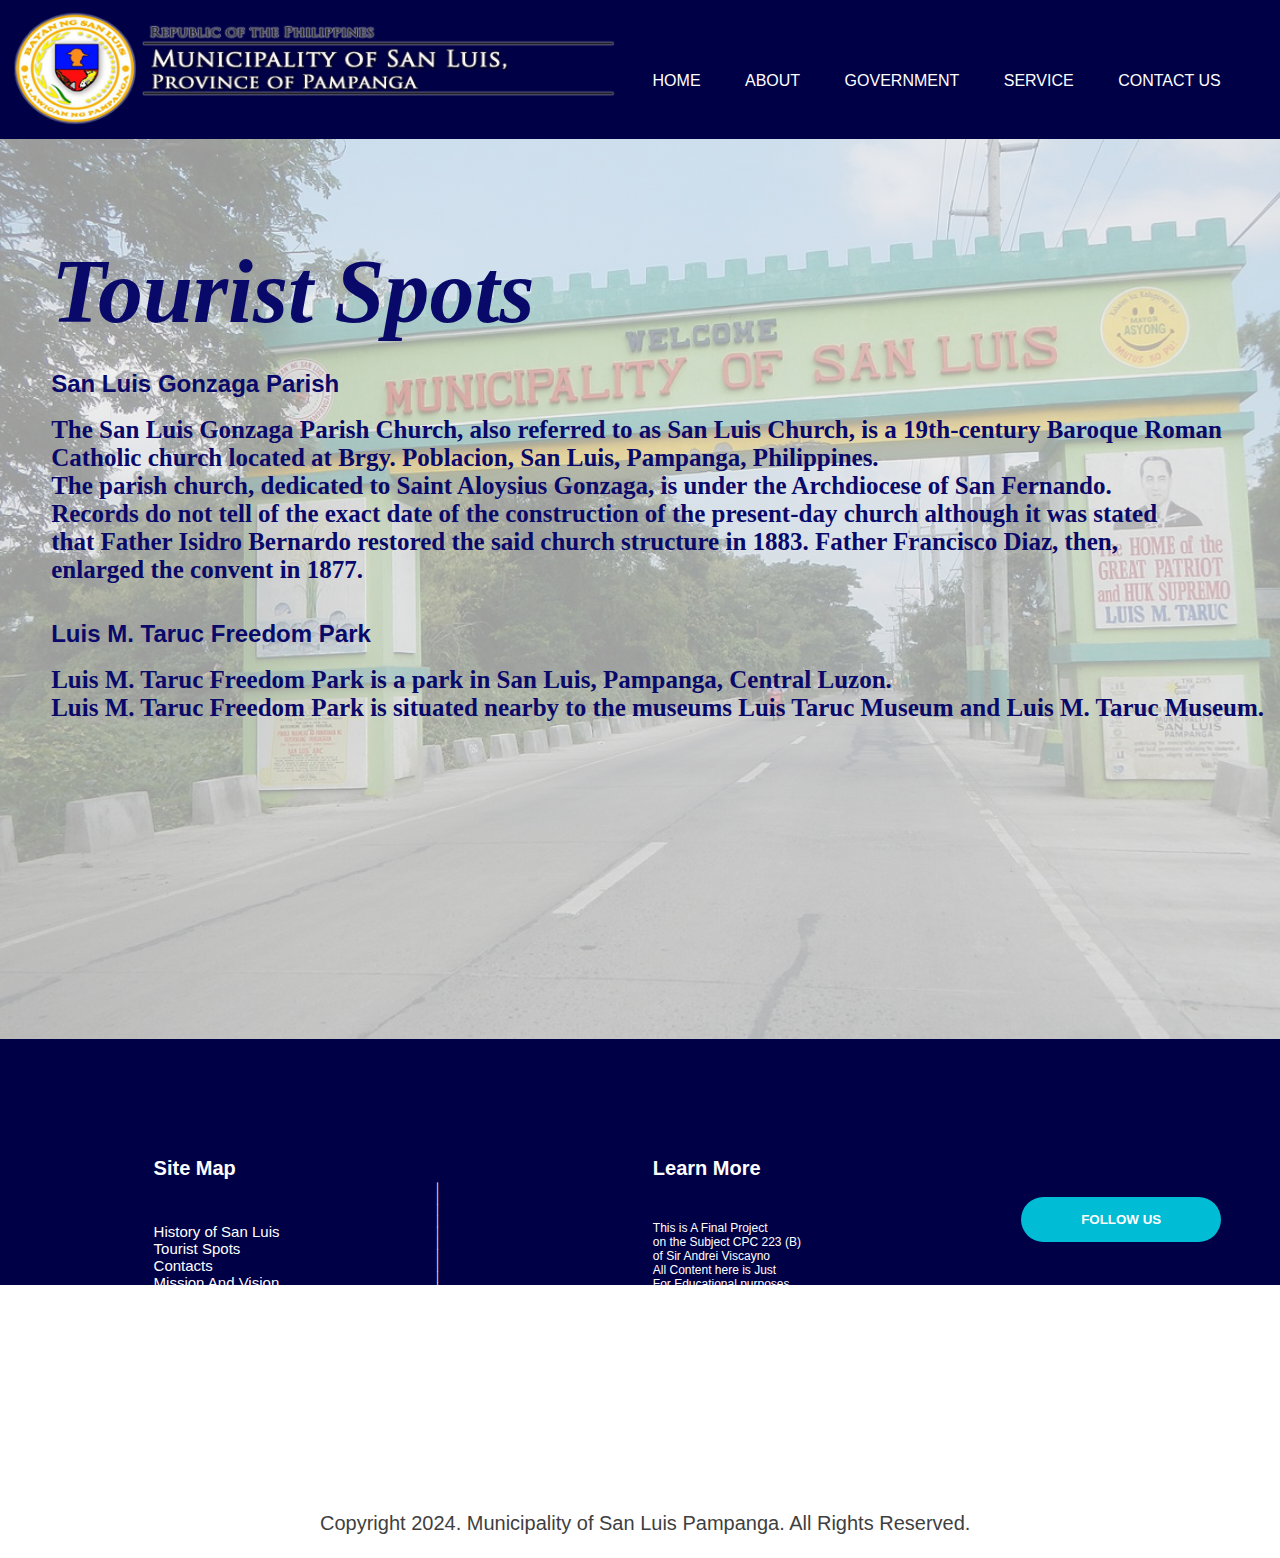
<file: html/tour.html>
<!DOCTYPE html>
<html lang="en">
<head>
    <meta charset="UTF-8">
    <meta name="viewport" content="width=device-width, initial-scale=1.0">
    <link rel="shortcut icon" type="x-icon" href="../image/logo .png">
    <title>Tour</title>
    <link rel="stylesheet" href="../css/style.css">
</head>
<body>
    <div class="banner">
        <div class="navbar">
            <img src="../image/sanluis .png" height="114" width="630">
            <ul>
                <li><a href="../index.html">HOME</a></li>
                <li><a href="../html/about.html">ABOUT</a></li>
                <li><a href="../html/govern.html">GOVERNMENT</a></li>
                <li><a href="../html/service.html">SERVICE</a></li>
                <li><a href="../html/contact.html">CONTACT US</a></li>
            </ul>
            </div>
        </div>

        <div class="coverr2">
            <div class="textt2">
                <h1>Tourist Spots</h1><br><br>
                <h2>San Luis Gonzaga Parish</h2><br>
                <h4>The San Luis Gonzaga Parish Church, also referred to as San Luis Church, is a 19th-century Baroque Roman
                <br> Catholic church located at Brgy. Poblacion, San Luis, Pampanga, Philippines.
                <br> The parish church, dedicated to Saint Aloysius Gonzaga, is under the Archdiocese of San Fernando.
                <br>Records do not tell of the exact date of the construction of the present-day church although it was stated
                <br> that Father Isidro Bernardo restored the said church structure in 1883. Father Francisco Diaz, then,
                <br> enlarged the convent in 1877.</h4><br><br>
                <h2>Luis M. Taruc Freedom Park</h2><br>
                <h4>Luis M. Taruc Freedom Park is a park in San Luis, Pampanga, Central Luzon.
                <br> Luis M. Taruc Freedom Park is situated nearby to the museums Luis Taruc Museum and Luis M. Taruc Museum.</h4>
            </div>
        </div>


        <div class="outro2">
            <div class="credits11">
                <br>
                <p>Site Map</p>
                </div>
    
            <div class="credits22">
                <br>
                <p>History of San Luis<br>Tourist Spots<br>Contacts<br>Mission And Vision<br>About<br>Government</p>
                <br>
            </div>
    
            <div class="credits33">
                <br>
                <p>Learn More</p>
            </div>
    
            <div class="credits44">
                <br>
                <p>This is A Final Project<br> on the Subject CPC 223 (B)<br>of Sir Andrei Viscayno
                    <br>All Content here is Just<br>For Educational purposes<br> made By Verwin P. Villegas
                    <br> And it was passed to the<br> subject of CPC 223 (B)</p>
                    <br>
            </div>
    
    
    
            <div class="line2">
                <p>________________</p>
            </div>
    
            <div class="reserve2">
                <p>Copyright 2024. Municipality of San Luis Pampanga. All Rights Reserved.</p>
                <br>
            </div>
    
            <div class="credits55">
                <br>
                <div class="learn3">
                    <a href="../html/contact.html"><button type="button3"><span class="spannn2"></span>FOLLOW US</button> </a>
                </div>
            </div>
        </div>
</body>
</html>
</file>
<file: css/style.css>
*{
    margin: 0;
    padding: 0;
    font-family: sans-serif;
}

:root {
    --font: times italic;
    --backpic: #ffffff;
    --backcolor: rgb(0, 0, 71);
    --white: #ffffff;
    --bluu: #00bcd4;
    --fontcolor: rgb(9, 9, 105);
    --backimg: linear-gradient(rgba(235, 235, 235, 0.644),rgba(230, 230, 230, 0.671)),url('../image/sl arc 2 .jpg');
    --coverr: #d9f9ff;
    --cred1: 702%;
    --cred2: 712%;
    --cred3: 702%;
    --cred4: 712%;
    --cred5: 705%;
    --line: 717%;
    --outro: 0%;
}

.banner{
    border: 1px solid transparent;
    background-color: var(--backcolor);
    height: 137px;
}

.navbar{
    width: 97%;
    top: 0%;
    padding: 35px 0;
    display: flex;
    align-items: center;
    justify-content: space-between;
}

.navbar img{
    left: 5%;
    margin-top: -2%;
}

.navbar ul li{
    list-style: none;
    display: inline-block;
    margin: 0 20px;
    position: relative;
}

.navbar ul li a{
    text-decoration: none;
    color: var(--white);
    text-transform: uppercase;
}

.navbar ul li::after{
    content: '';
    height: 3px;
    width: 0;
    background: var(--backpic);
    position: absolute;
    left: 0;
    bottom: -10px;
    transition: 0.3s;
}

.navbar ul li:hover::after{
    width: 100%;
}

.cover{
    margin-top: 0%;
    width: 1348px;
    height: 200vh;
    background-image:var(--backimg);
    background-size: cover;
    background-position: center;
    z-index: -1;
}

.text{
    position: absolute;
    top: 40%;
    left: 20%;
    color: var(--fontcolor);
}

.text h1{
    left: 100%;
}

.text h1{
    font-size: 90px;
    font-family: var(--font);
    width: 1050px;
    display: flex;
    word-spacing:-1px;
    font-weight: bold;
    line-height: 85px;
    margin-top: 2%;
    font-style: italic;
}

.text h4 {
    text-align: center;
    left: 8%;
}

.content{
    width: 100%;
}

.section {
    height: 100vh;
    display: flex;
    flex-direction: column;
    justify-content: center;
    align-items: center;
    text-align: center;
}

.down-arrow {
    position: absolute;
    top: 1680px;
    border: 2px var(--backcolor);
    background: #8d8d8d;
    color: var(--backpic);
    padding: 10px;
    cursor: pointer;
    font-size: 24px;
    border-radius: 50%;
}

.scroll{
    background: var(--backcolor);
    height: 100%;
    width: 0;
    border-radius: 25px;
    position: absolute;
    left: 0;
    bottom: 0;
    z-index: -1;
    transition: 0.5s;
}

.down-arrow:hover .scroll{
    width: 100%;
}

.down-arrow:hover{
    border: none;
}

.content2{
    width: 100%;
}

.section2 {
    height: 100vh;
    display: flex;
    flex-direction: column;
    justify-content: center;
    align-items: center;
    text-align: center;
}

.down-arrow2 {
    position: absolute;
    bottom: 20px;
    background-color: #8d8d8d;
    color: var(--backpic);
    border: 2px var(--backcolor);
    padding: 10px;
    cursor: pointer;
    font-size: 24px;
    border-radius: 50%;
}

.scroll2{
    background: var(--backcolor);
    height: 100%;
    width: 0;
    border-radius: 25px;
    position: absolute;
    left: 0;
    bottom: 0;
    z-index: -1;
    transition: 0.5s;
}

.down-arrow2:hover .scroll2{
    width: 100%;
}

.down-arrow2:hover{
    border: none;
}

.textt{
    position: absolute;
    top: 215%;
    left: 4%;
    color: var(--fontcolor);
}

.textt h1{
    font-size: 90px;
    font-family: var(--font);
    width: 1000px;
    display: flex;
    word-spacing:-1px;
    font-weight: bold;
    line-height: 85px;
    margin-top: 2%;
    font-style: italic;
}

.textt h4{
    font-family: times bold;
    font-size: larger;
}

.text h4{
    position: absolute;
    top: 100%;
    font-size: 20px;
    font-family: var(--font);
    font-size: 30px;
    font-family: var(--font);
    font-style: italic;
}

.learn {
    margin: 20px auto;
    font-family: Arial;
    font-size: 22px;
    font-weight: 100;
    line-height: 25px;
    color: var(--backcolor);
}

button{

    width: 200px;
    padding: 15px 0;
    text-align: center;
    margin: 20px 10px;
    border-radius: 25px;
    font-weight: bold;
    border: 2px var(--white);
    background: var(--bluu);
    color: var(--white);
    cursor: pointer;
    position: relative;
    overflow: hidden;
    z-index: 1;
}

span{
    background: var(--backcolor);
    text-transform: var(--white);
    text-overflow: var(--white);
    height: 100%;
    width: 0;
    border-radius: 25px;
    position: absolute;
    left: 0;
    bottom: 0;
    z-index: -1;
    transition: 0.5s;
}

button:hover span{
    width: 100%;
}

button:hover{
    border: none;
}

.slider {
    max-width: 1000rem;
    overflow: scroll;
    position: center;
    margin-top: -92%;
    z-index: 1;
    
}

.slides {
    display: flex;
    width: 225%;
    animation: slideAnimation 20s infinite;
}

.slide {
    width: 100%;
    flex-shrink: 0;
    left: 20%;
}

.slide img {
    width: 45%;
    vertical-align: center;
    height: 550px;
}

@keyframes slideAnimation {
    0% { transform: translateX(0); }
    20% { transform: translateX(0); }
    25% { transform: translateX(-100%); }
    45% { transform: translateX(-100%); }
    50% { transform: translateX(-200%); }
    70% { transform: translateX(-200%); }
    75% { transform: translateX(-300%); }
    95% { transform: translateX(-300%); }
    100% { transform: translateX(0); }
}

.slider-nav{
    display: flex;
    column-gap: 1rem;
    position: absolute;
    top: 70px;
    bottom: 1.25rem;
    left: 25%;
    transform: translateX(-50%);
    z-index: 1;
}

.slider-nav a{
    width: 0.5rem;
    height: 10px;
    border-radius: 50%;
    background-color: var(--backcolor);
    opacity: 0.75;
    transition: opacity ease 250ms;
    animation: slideAnimation 20s infinite;
}

.slider-nav a:hover{
    opacity: 1;
}

.coverr{
    margin-top: 0%;
    width: 1348px;
    height: 103vh;
    background-color: var(--coverr);
    background-size: cover;
    background-position: center;
    margin-top: 1%;
}

.coverrr{
    margin-top: -1%;
    width: 1348px;
    height: 140vh;
    background-image: var(--backimg);
    background-size: cover;
    background-position: center;
    margin-top: 1%;
}

.texttt{
    position: absolute;
    top: 320%;
    left: 4%;
    color: var(--fontcolor);
}

.texttt h1{
    font-size: 90px;
    font-family: var(--font);
    width: 1000px;
    display: flex;
    word-spacing:-1px;
    font-weight: bold;
    line-height: 85px;
    margin-top: 2%;
    font-style: italic;
}

.texttt h2 {
    font-size: 30px;
    font-family: var(--font);
    width: 1000px;
    display: flex;
    word-spacing:-1px;
    font-weight: bold;
    line-height: 85px;
    margin-top: 2%;
    font-style: bold;
}

.texttt h4 {
    font-family: times bold;
    font-size: larger;
}

.coverrr2 {
    margin-top: 0%;
    width: 1348px;
    height: 103vh;
    background-color: var(--coverr);
    background-size: cover;
    background-position: center;
    margin-top: 0%;
}

.texttt2 {
    position: absolute;
    top: 500%;
    left: 35%;
    color: var(--fontcolor);
}

.texttt2 h1 {
    font-size: 80px;
    font-family: var(--font);
    width: 800px;
    display: flex;
    word-spacing:-1px;
    font-weight: bold;
    line-height: 85px;
    margin-top: 0%;
    font-style: italic;
}

.learn2 {
    margin: 20px auto;
    font-family: Arial;
    font-size: 22px;
    left: 35%;
    font-weight: 100;
    line-height: 25px;
    color: var(--backcolor);
    position: center;
}

.button2{
    left: 25%;
    width: 200px;
    padding: 15px 0;
    text-align: center;
    margin: 20px 10px;
    border-radius: 25px;
    font-weight: bold;
    border: 2px var(--white);
    background: var(--bluu);
    color: var(--white);
    cursor: pointer;
    position: relative;
    overflow: hidden;
    z-index: 1;
}

.spannn{
    background: var(--backcolor);
    text-transform: var(--white);
    text-overflow: var(--white);
    height: 100%;
    width: 0;
    border-radius: 25px;
    position: absolute;
    left: 0;
    bottom: 0;
    z-index: -1;
    transition: 0.5s;
}

.button2:hover .spannn{
    width: 100%;
}

button2:hover{
    border: none;
}



.learn3 {
    margin: 20px auto;
    font-family: Arial;
    font-size: 22px;
    left: 35%;
    font-weight: 100;
    line-height: 25px;
    color: var(--backcolor);
    position: center;
    margin-top: 10%;
}

.button3{
    left: 25%;
    width: 200px;
    padding: 15px 0;
    text-align: center;
    margin: 20px 10px;
    border-radius: 25px;
    font-weight: bold;
    border: 2px var(--white);
    background: var(--bluu);
    color: var(--white);
    cursor: pointer;
    position: relative;
    overflow: hidden;
    z-index: 1;
}

.spannn2{
    background: palevioletred;
    text-transform: var(--white);
    text-overflow: var(--white);
    height: 100%;
    width: 0;
    border-radius: 25px;
    position: absolute;
    left: 0;
    bottom: 0;
    z-index: -1;
    transition: 0.5s;
}

.button3:hover .spannn2{
    width: 100%;
}

button2:hover{
    border: none;
}

.coverrr3 {
    margin-top: 0%;
    width: 1348px;
    height: 140vh;
    background-image: var(--backimg);
    background-size: cover;
    background-position: center;
    margin-top: 0%;
}

.texttt3 {
    position: absolute;
    top: 580%;
    left: 8%;
    color: var(--fontcolor);
}

.texttt3 h1 {
    font-size: 90px;
    font-family: var(--font);
    width: 1000px;
    display: flex;
    word-spacing:-1px;
    font-weight: bold;
    line-height: 85px;
    margin-top: 2%;
    font-style: italic;
}

.texttt3 h2 {
    font-size: 30px;
    font-family: var(--font);
    width: 1000px;
    display: flex;
    word-spacing:-1px;
    font-weight: bold;
    line-height: 85px;
    margin-top: 2%;
    font-style: bold;
}

.texttt3 h4 {
    font-family: times bold;
    font-size: larger;
}

.outro {
border: 1px solid transparent;
    background-color: var(--backcolor);
    height: 244px;
    margin-top: var(--outro);
}

.credits1{
    color: var(--white);
    position: absolute;
    left: 12%;
    top: var(--cred1);
    width: 300px;
    font-size: 20px;
    font-family: var(--font);
    background-color: transparent;
    font-weight: normal;
    text-align: left;
    font-weight: bolder;
    word-spacing: 20%;
}

.credits2{
    color: var(--white);
    position: absolute;
    left: 12%;
    top: var(--cred2);
    width: 1000px;
    font-size: 15px;
    font-family: var(--font);
    background-color: transparent;
    font-weight: normal;
    text-align: left;
    font-weight: lighter;
}

.credits3{
    color: var(--white);
    position: absolute;
    left: 51%;
    top: var(--cred3);
    width: 200px;
    font-size: 20px;
    font-family: var(--font);
    background-color: transparent;
    font-weight: normal;
    text-align: left;
    font-weight: bolder;
}

.credits4{
    color: var(--white);
    position: absolute;
    left: 51%;
    top: var(--cred4);
    width: 400px;
    font-size: 12px;
    font-family: var(--font);
    background-color: transparent;
    font-weight: normal;
    text-align: left;
    font-weight: lighter;
}

.line{
    color: var(--white);
    position: absolute;
    left: 28%;
    top: var(--line);
    width: 20x;
    font-size: 20px;
    font-family: var(--font);
    font-weight: normal;
    text-align: left;
    font-weight: bold;
    rotate: 90deg;
}

.credits5{
    color: var(--white);
    position: absolute;
    left: 75%;
    top: var(--cred5);
    width: 110px;
    font-size: 20px;
    font-family: var(--font);
    background-color: transparent;
    font-weight: normal;
    text-align: left;
    font-weight: bolder;
}

.reserve {
    color: rgb(63, 63, 63);
    position: absolute;
    left: 25%;
    top: 744%;
    width: 700px;
    font-size: 20px;
    font-family: var(--font);
    background-color: transparent;
    font-weight: normal;
    text-align: left;
    font-weight: lighter;
}






.coverr2{
    margin-top: 0%;
    width: 1348px;
    height: 100vh;
    background-image: var(--backimg);
    background-size: cover;
    background-position: center;
    z-index: -1;
}

.textt2{
    position: absolute;
    top: 25%;
    left: 4%;
    color: var(--fontcolor);
}

.textt2 h1{
    font-size: 90px;
    font-family: var(--font);
    width: 1000px;
    display: flex;
    word-spacing:-1px;
    font-weight: bold;
    line-height: 85px;
    margin-top: 2%;
    font-style: italic;
}

.textt2 h4{
    font-family: times bold;
    font-size: 25px;
}

.outro2 {
    border: 1px solid transparent;
        background-color: var(--backcolor);
        height: 244px;
        margin-top: 0%;
    }

.credits11{
    color: var(--white);
    position: absolute;
    left: 12%;
    top: 126%;
    width: 400px;
    font-size: 20px;
    font-family: var(--font);
    background-color: transparent;
    font-weight: normal;
    text-align: left;
    font-weight: bolder;
}

.credits22{
    color: var(--white);
    position: absolute;
    left: 12%;
    top: 134%;
    width: 400px;
    font-size: 15px;
    font-family: var(--font);
    background-color: transparent;
    font-weight: normal;
    text-align: left;
    font-weight: lighter;
}

.credits33{
    color: var(--white);
    position: absolute;
    left: 51%;
    top: 126%;
    width: 200px;
    font-size: 20px;
    font-family: var(--font);
    background-color: transparent;
    font-weight: normal;
    text-align: left;
    font-weight: bolder;
}

.credits44{
    color: var(--white);
    position: absolute;
    left: 51%;
    top: 134%;
    width: 400px;
    font-size: 12px;
    font-family: var(--font);
    background-color: transparent;
    font-weight: normal;
    text-align: left;
    font-weight: lighter;
}

.line2{
    color: var(--white);
    position: absolute;
    left: 28%;
    top: 140%;
    width: 20x;
    font-size: 20px;
    font-family: var(--font);
    font-weight: normal;
    text-align: left;
    font-weight: bold;
    rotate: 90deg;
}

.credits55{
    color: var(--white);
    position: absolute;
    left: 79%;
    top: 127%;
    width: 110px;
    font-size: 20px;
    font-family: var(--font);
    background-color: transparent;
    font-weight: normal;
    text-align: left;
    font-weight: bolder;
}

.fb{
    left: 11%;
    top: 57%;
    position: absolute;
    width: 20px;
}

.buttonnn2{
    width: 200px;
    height: 200px;
    background-color: var(--white);
    border: 2px solid var(--backcolor);
}

.buttonnn3{
    width: 200px;
    height: 200px;
    background-color: var(--white);
    border: 2px solid var(--backcolor);
}

.buttonnn4{
    width: 200px;
    height: 200px;
    background-color: var(--white);
    border: 2px solid var(--backcolor);
}

.ig{
    left: 42%;
    top: 57%;
    position: absolute;
    width: 20px;
}

.twitter{
    left: 75%;
    top: 58%;
    position: absolute;
}

.reserve2 {
    color: rgb(63, 63, 63);
    position: absolute;
    left: 25%;
    top: 168%;
    width: 700px;
    font-size: 20px;
    font-family: var(--font);
    background-color: transparent;
    font-weight: normal;
    text-align: left;
    font-weight: lighter;
}
</file>
